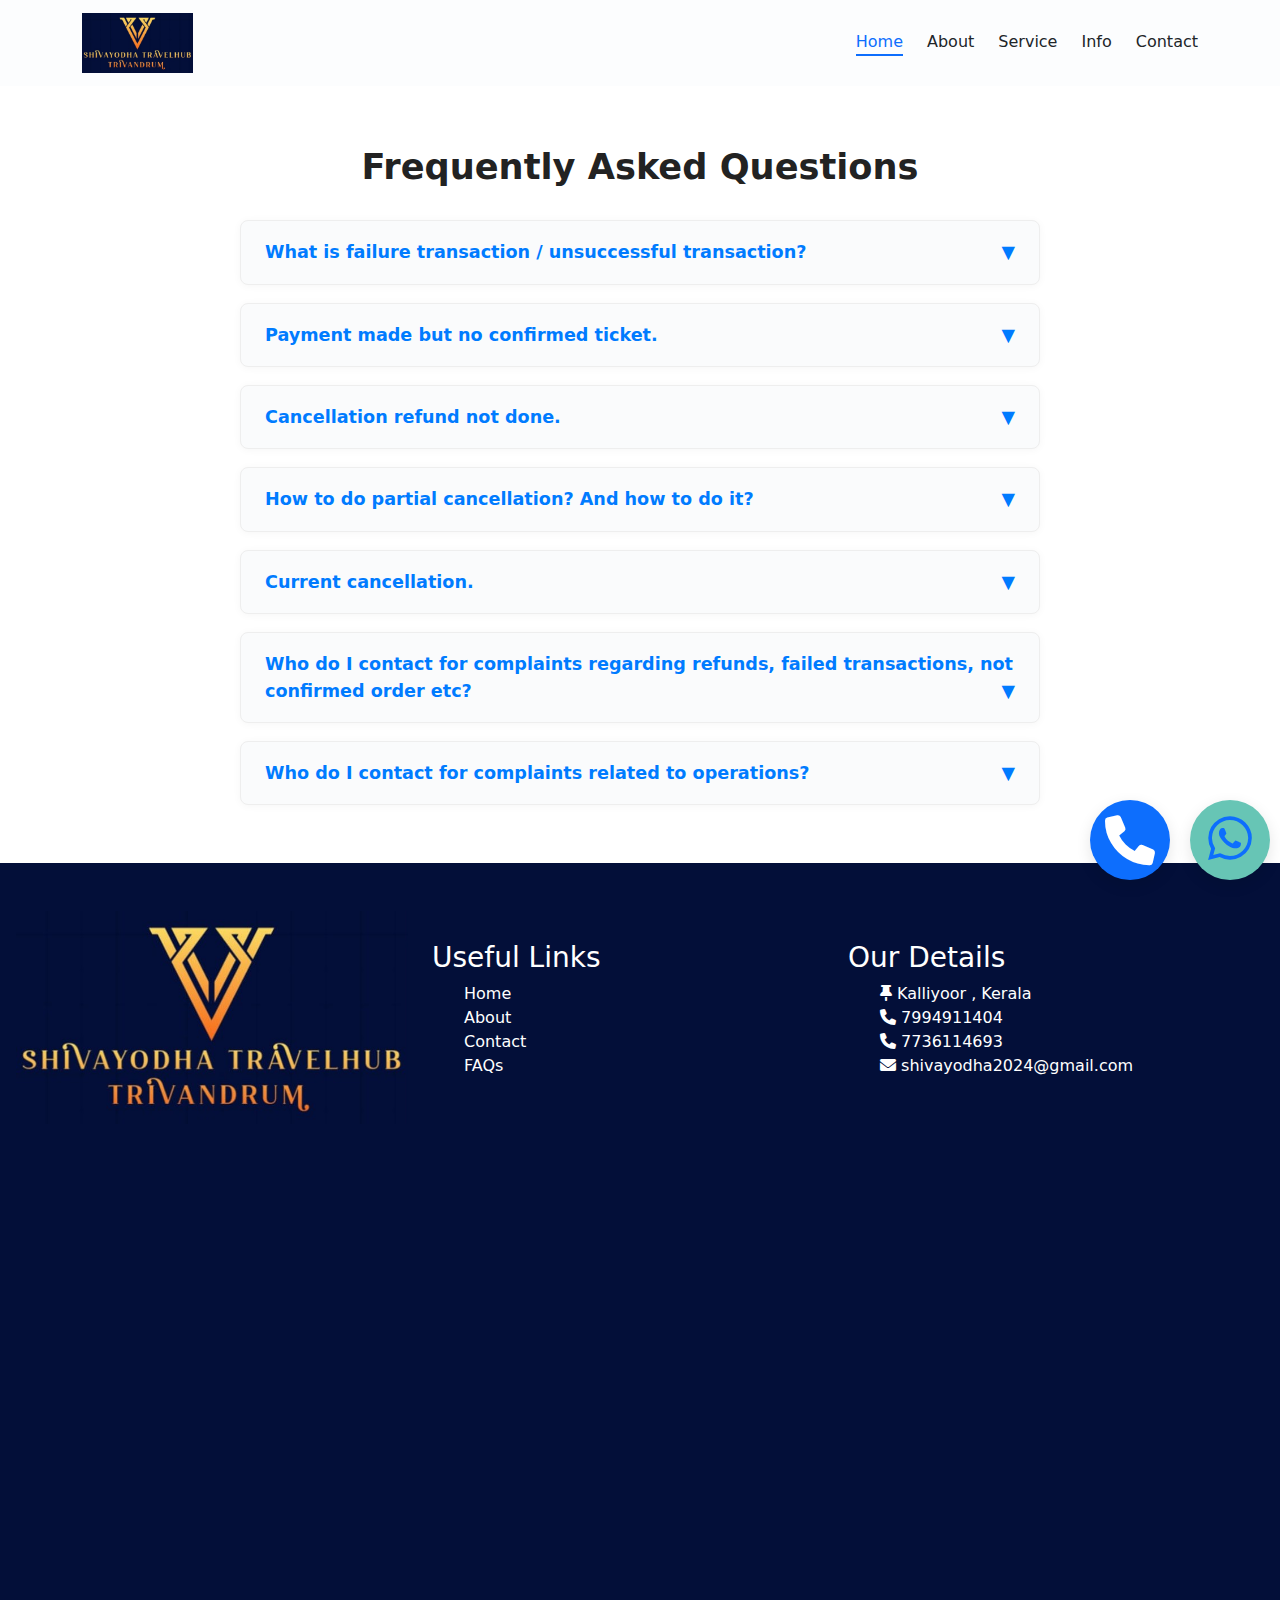
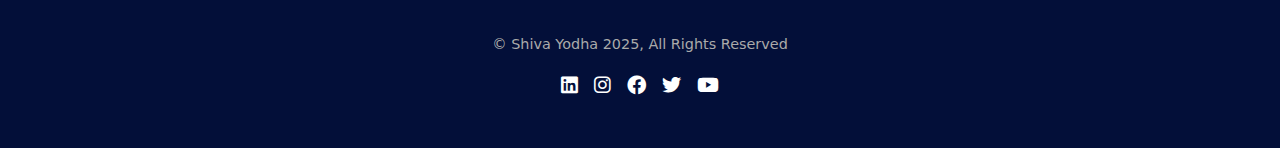
<file: FAQ.html>
<!DOCTYPE html>
<html lang="en">
<head>
  <meta charset="UTF-8">
  <meta name="viewport" content="width=device-width, initial-scale=1.0">
  <title>Shiv yodha</title>
  <link rel="stylesheet" href="style.css">
  <link rel="stylesheet" href="https://fonts.googleapis.com/css2?family=Poppins:wght@300;400;500;600;700&display=swap">
  <link rel="stylesheet" href="https://cdnjs.cloudflare.com/ajax/libs/font-awesome/6.0.0-beta3/css/all.min.css">
<link href="https://fonts.googleapis.com/css2?family=Abril+Fatface&family=Open+Sans:ital,wght@0,300..800;1,300..800&display=swap" rel="stylesheet">
<link href="https://fonts.googleapis.com/css2?family=Abril+Fatface&family=Inspiration&family=Open+Sans:ital,wght@0,300..800;1,300..800&display=swap" rel="stylesheet">
<link href="https://cdn.jsdelivr.net/npm/bootstrap@5.3.0/dist/css/bootstrap.min.css" rel="stylesheet"/>
</head>
<body>
   <!-- Navbar -->
<header class="navbar">
  <div class="container">
    <a href="#Home" class="logo navbar-brand"><img src="./images/logo.jpg" alt="" srcset=""></a>

    <!-- Desktop Menu -->
    <nav class="desktop-menu">
      <a href="index.html" class="nav-link active">Home</a>
      <a href="index.html" class="nav-link">About</a>
      <a href="index.html" class="nav-link">Service</a>
      <a href="#FAQ" class="nav-link">Info</a>
      <a href="index.html" class="nav-link">Contact</a>
    </nav>

    <!-- Mobile Menu Toggle -->
    <button class="mobile-toggle" onclick="toggleMobileMenu()">
      <span class="menu-icon" id="menu-icon">&#9776;</span>
      <span class="close-icon" id="close-icon" style="display: none;">&times;</span>
    </button>
  </div>

  <!-- Mobile Menu Content -->
  <div class="mobile-menu" id="mobile-menu">
    <a href="index.html" class="mobile-nav-link">Home</a>
    <a href="index.html" class="mobile-nav-link">About</a>
    <a href="index.html" class="mobile-nav-link">Service</a>
    <a href="#FAQ" class="mobile-nav-link">Info</a>
    <a href="index.html" class="mobile-nav-link">Contact</a>
  </div>
</header>

<!--Navbar ends-->
  <!-- FAQ Section -->
  <section class="faq-section" id="Faq">
    <div class="container">
      <h2 class="faq-title">Frequently Asked Questions</h2>
      <div class="faq-list">

        <div class="faq-item">
          <button class="faq-question">What is failure transaction / unsuccessful transaction?</button>
          <div class="faq-answer">
            <p>
              All payments are processed by the bank that issues the credit or debit card or netbanking. Based on that process the bank returns a successful or failed message. Bank does not provide any reason for failed transactions and in some cases may return this message to us even after successfully debiting a customer's account. No amount is paid to us when a transaction is termed failed and we would not be in a position to make refunds against these transactions. The process of receiving the transaction status is fully automated and it is very unlikely that we do not confirm a ticket with a successful transaction message.
            </p>
          </div>
        </div>

        <div class="faq-item">
          <button class="faq-question">Payment made but no confirmed ticket.</button>
          <div class="faq-answer">
            <p>
              Tickets are confirmed when we receive a Successful transaction message. Any technical problems in this stage including a break in connectivity or slow connection can cause this problem. In all these circumstances the total amount including any service charge is refunded to the customer's account. The refund is done as a manual process in the morning of every working day. The amount will normally reflect in the customer's account within 15 working days, but this depends on the individual bank and their processes.
            </p>
          </div>
        </div>

        <div class="faq-item">
          <button class="faq-question">Cancellation refund not done.</button>
          <div class="faq-answer">
            <p>
              The cancellation refunds are done manually every forenoon on all working days. The refund amount will normally appear within 15 working days of our refunding, but this depends on the individual bank and their processes.
            </p>
          </div>
        </div>

        <div class="faq-item">
          <button class="faq-question">How to do partial cancellation? And how to do it?</button>
          <div class="faq-answer">
            <p>
              The cancellation screen displays the list of seats booked in red, only those seats that are selected are cancelled. Currently this feature is not available, We will provide this feature as soon as possible.
            </p>
          </div>
        </div>

        <div class="faq-item">
          <button class="faq-question">Current cancellation.</button>
          <div class="faq-answer">
            <p>
              We do allow cancellation of current tickets up to four hour before departure of bus from its starting point. This time is not to be confused with the boarding time printed on your booking.
            </p>
          </div>
        </div>

        <div class="faq-item">
          <button class="faq-question">Who do I contact for complaints regarding refunds, failed transactions, not confirmed order etc?</button>
          <div class="faq-answer">
            <p>
              The best way to reach us for complaints regarding refunds, failed transactions and booking etc is by writing an email to support with your PNR & contact details. We therefore strongly recommend you to use the support link.
            </p>
          </div>
        </div>

        <div class="faq-item">
          <button class="faq-question">Who do I contact for complaints related to operations?</button>
          <div class="faq-answer">
            <p>
              Complaints related to the actual bus services i.e. Delay in service, physical discomfort during the journey, behaviour of the staff, quality of buses, etc will be addressed at main office. You can send a mail that reaches the management directly.
            </p>
          </div>
        </div>

      </div>
    </div>
  </section>

  <!-- Footer Section -->
  <footer class="footer">
    <div class="footer-container">

      <div class="footer-row row">
        <div class="details-row row">
          <div class="col-lg-4"><img src="./images//logo.jpg" alt="" srcset=""></div>

        <div class="col-lg-4 links">
          <h3>Useful Links</h3>
          <ul>
            <li><a href="index.html">Home</a></li>
            <li><a href="index.html">About</a></li>
            <li><a href="index.html">Contact</a></li>
            <li><a href="#Faq">FAQs</a></li>
          </ul>
        </div>

        <div class="col-lg-4 location">
          <h3>Our Details</h3>
          <ul>
            <li><i class="fa fa-thumb-tack" aria-hidden="true"></i> Kalliyoor , Kerala</li>
            <li><a href="#"><i class="fa fa-phone" aria-hidden="true"></i> 7994911404</a></li>
            <li><a href="#"><i class="fa fa-phone" aria-hidden="true"></i> 7736114693</a></li>
            <li><a href="mailto:shivayodha2024@gmail.com"><i class="fa fa-envelope" aria-hidden="true"></i> shivayodha2024@gmail.com</a></li>
          </ul>
        </div>
        </div>

        <div class="footer-map">
        <iframe src="https://www.google.com/maps/embed?pb=!1m18!1m12!1m3!1d5581.453458549862!2d77.0126791721624!3d8.432700287832667!2m3!1f0!2f0!3f0!3m2!1i1024!2i768!4f13.1!3m3!1m2!1s0x3b05aff77f19ec33%3A0xc0f80ec910e7d002!2sKalliyoor%2C%20Kerala!5e0!3m2!1sen!2sin!4v1746268515455!5m2!1sen!2sin"style="border:0;" allowfullscreen="" loading="lazy" referrerpolicy="no-referrer-when-downgrade"></iframe>
        </div>
  
        <div class="footer-bottom">
         <p>© Shiva Yodha 2025, All Rights Reserved</p>
  
        <div class="footer-social">
          <a href="#" target="_blank"><i class="fab fa-linkedin"></i></a>
          <a href="https://www.instagram.com/shiva.yodha2024" target="_blank"><i class="fab fa-instagram"></i></a>
          <a href="https://www.facebook.com/share/1APKKLjFyr/" target="_blank"><i class="fab fa-facebook"></i></a>
          <a href="#" target="_blank"><i class="fab fa-twitter"></i></a>
          <a href="#" target="_blank"><i class="fab fa-youtube"></i></a>
        </div>
       </div>
    </div>
  
        
      <div class="contact-icon">
        <div class="whatsapp-icon">
          <a href="https://wa.me/7994911404"><i class="fa-brands fa-whatsapp"></i></a>
        </div>
        <div class="Call-icon">
          <a href="tel:7736114693"><i class="fa-solid fa-phone"></i></a>
        </div>
      </div>

  </div>
 </footer>

<!-- Footer Section ends-->

  <script src="faq.js"></script>
  <script src="script.js"></script>
</body>
</html>
</file>
<file: style.css>
/* Reset and Base Styles */
* {
    margin: 0;
    padding: 0;
    box-sizing: border-box;
  }
  
  h1{
    font-family: 'Abril Fatface';
    font-size: 50px;
    font-weight: 100;
  }
  h2{
    color: #AD6C56;
    font-size: 25px;
    font-weight: 200px;

  }
  body {
    font-family: 'Rubik', sans-serif;
    line-height: 1.6;
  }
  
  a {
    text-decoration: none;
    color: inherit;
  }
  
  ul {
    list-style: none;
  }
  
  .container {
    max-width: 1200px;
    margin: 0 auto;
    padding: 0 20px;
  }
  
  img {
    max-width: 100%;
    height: auto;
  }
  
  /* Header Styles */

  /* Navbar */

  /* Navbar styling */
.navbar {
  position: sticky;
  top: 0;
  background:#fcfdfe;
  z-index: 1000;
}

.navbar-container {
  display: flex;
  justify-content: space-between;
  align-items: center;
  padding: 1rem 2rem;
  max-width: 1280px;
  margin: auto;
}

.logo {
  font-weight: bold;
  font-size: 1.5rem;
  text-decoration: none;
  color: black;
}

.desktop-menu {
  display: flex;
  gap: 1.5rem;
}

.nav-link {
  text-decoration: none;
  color: #555;
  font-weight: 500;
  transition: color 0.3s;
}

.nav-link:hover,
.nav-link.active {
  color: #0d6efd;
  border-bottom: 2px solid #0d6efd;
}

.mobile-toggle {
  background: none;
  border: none;
  cursor: pointer;
  display: none;
}

.menu-icon,
.close-icon {
  font-size: 1.5rem;
}

/* Mobile menu */
.mobile-menu {
  display: none;
  flex-direction: column;
  background: #fff;
  position: absolute;
  width: 100%;
  left: 0;
  top: 60px;
  box-shadow: 0 4px 16px rgba(0,0,0,0.08);
  z-index: 99;
  
  /* Add these transition properties */
  opacity: 0;
  transform: translateY(-20px);
  transition: opacity 0.3s ease, transform 0.3s ease;
}

.mobile-menu.active {
  display: flex;
  opacity: 1;
  transform: translateY(0);
}


.mobile-nav-link {
  padding: 1rem;
  text-decoration: none;
  font-size: 1.2rem;
  color: #333;
  border-bottom: 1px solid #eee;
}



  .header {
    box-shadow: 0 2px 10px rgba(0, 0, 0, 0.1);
  }
  
  .header-contact {
    background-color: #fcfcfe;
    padding: 10px 0;
    /* border-bottom: 1px solid #ffd0d6;*/
  }
  
  .header-contact .container {
    display: flex;
    justify-content: space-between;
    align-items: center;
  }
  
  .contact-info a, 
  .auth-links a {
    margin-right: 20px;
    font-size: 14px;
  }
  
  .contact-info i, 
  .auth-links i {
    margin-right: 5px;
    color: #ea4c89;
  }
  
  .main-header {
    padding: 15px 0;
    background-color: #fcfcfe;
  }

  .main-header a{
    text-decoration: none;
    color: #000;
  }
  
  .main-header .container {
    display: flex;
    justify-content: space-between;
    align-items: center;
  }
  
  .logo img {
    height: 60px;
  }
  
  .main-nav ul {
    display: flex;
  }
  
  .main-nav li {
    position: relative;
    margin-left: 30px;
  }
  
  .main-nav a {
    padding: 5px 0;
    font-weight: 500;
    transition: color 0.3s;
  }
  
  .main-nav a:hover {
    color: #ea4c89;
  }
  
  .dropdown-menu {
    position: absolute;
    top: 100%;
    left: 0;
    width: 200px;
    background: #fff;
    border-radius: 5px;
    box-shadow: 0 5px 15px rgba(0, 0, 0, 0.1);
    padding: 10px;
    z-index: 100;
    opacity: 0;
    visibility: hidden;
    transform: translateY(10px);
    transition: all 0.3s;
  }
  
  .dropdown:hover .dropdown-menu {
    opacity: 1;
    visibility: visible;
    transform: translateY(0);
  }
  
  .dropdown-menu li {
    margin: 0;
    padding: 7px 0;
  }
  
  .dropdown-menu a {
    display: block;
    padding: 5px;
  }
  
  .app-download img {
    height: 40px;
  }
  
  /* Hero Section */
  .hero-carousel-section {
    position: relative;
    width: 100%;
    min-height: 70vh;
    overflow: hidden;
    display: flex;
    align-items: center;
    justify-content: center;
  }
  
  .hero-carousel {
    width: 100%;
    height: 100%;
    position: relative;
  }
  
  .hero-slide {
    display: none;
    align-items: center;
    justify-content: flex-start;
    flex-direction: row;
    width: 100%;
    min-height: 70vh;
    position: absolute;
    top: 0; left: 0;
    opacity: 0;
    transition: opacity 0.6s;
    padding: 40px 0;
    background-size: cover;
    background-position: center;
    background-repeat: no-repeat;
  }
  
  .hero-slide.active {
    display: flex;
    opacity: 1;
    position: relative;
    z-index: 2;
  }
  
  .hero-slide::before {
    content: "";
    position: absolute;
    inset: 0;
    background: rgba(255,255,255,0.7); /* Overlay for readability */
    z-index: 1;
  }
  
  .hero-slide-content {
    display: flex;
    flex-direction: column;
    align-items: center;
    flex: 1;
    padding: 0 5vw;
    z-index: 2;
    position: relative;
  }
  
  .hero-slide-content h3 {
    font-family: 'Inspiration', cursive;
    color: #030f39;
    font-size: 5rem;
    margin-bottom: 10px;
  }
  
  .hero-slide-content h1 {
    font-family: 'Abril Fatface', cursive;
    font-size: 3rem;
    color: #b07a5c;
    margin-bottom: 18px;
    line-height: 1.1;
  }
  
  .hero-slide-content p {
    color: #444;
    margin-bottom: 24px;
    line-height: 1.7;
    max-width: 600px;
  }
  
  .hero-slide-content .btn {
    background: transparent;
    color: #222;
    border: 2px dashed #b07a5c;
    padding: 12px 36px;
    border-radius: 30px;
    font-size: 1rem;
    cursor: pointer;
    transition: background 0.2s, color 0.2s;
  }
  
  .hero-slide-content .btn:hover {
    background: #b07a5c;
    color: #fff;
  }
  
  .hero-carousel-btn {
    position: absolute;
    top: 50%;
    transform: translateY(-50%);
    background: #fff;
    color: #007bff;
    border: none;
    border-radius: 50%;
    width: 46px;
    height: 46px;
    font-size: 2rem;
    cursor: pointer;
    z-index: 5;
    box-shadow: 0 2px 8px rgba(0,0,0,0.08);
    transition: background 0.2s;
  }
  
  .hero-carousel-btn.prev { left: 16px; }
  .hero-carousel-btn.next { right: 16px; }
  .hero-carousel-btn:hover { background: #f0f0f0; }
  
  .hero-carousel-dots {
    position: absolute;
    bottom: 24px;
    left: 50%;
    transform: translateX(-50%);
    display: flex;
    gap: 10px;
    z-index: 10;
  }
  
  .hero-carousel-dot {
    width: 12px;
    height: 12px;
    border-radius: 50%;
    background: #ddd;
    cursor: pointer;
    transition: background 0.2s;
  }
  
  .hero-carousel-dot.active {
    background: #007bff;
  }
  
  /* Responsive: Remove background image on mobile */
  @media (max-width: 991px) {
    .hero-slide {
      background: none !important;
      min-height: 50vh;
      flex-direction: column;
      text-align: center;
      padding: 24px 0;
      justify-content: center;
    }
    .hero-slide::before {
      display: none;
    }
    .hero-slide-content {
      padding: 0 2vw;
    }
    .hero-slide-content h1 {
      font-size: 2.2rem;
    }
    .hero-slide-content h3 {
      font-size: 1.3rem;
    }
  }
  
  /* custom button*/ 
.btn {
  position: relative;
  font-size: 17px;
  text-transform: uppercase;
  text-decoration: none;
  padding: 1em 2.5em;
  display: inline-block;
  cursor: pointer;
  border-radius: 6em;
  transition: all 0.2s;
  border: none;
  font-family: inherit;
  font-weight: 500;
  color: rgb(255, 255, 255);
  background-color:#e8e8e8 ;
}

.btn:hover {
  transform: translateY(-3px);
  box-shadow: 0 10px 20px rgba(0, 0, 0, 0.2);
}

.btn:active {
  transform: translateY(-1px);
  box-shadow: 0 5px 10px rgba(0, 0, 0, 0.2);
}

.btn::after {
  content: "";
  display: inline-block;
  height: 100%;
  width: 100%;
  border-radius: 100px;
  position: absolute;
  top: 0;
  left: 0;
  z-index: -1;
  transition: all 0.4s;
}

.btn::after {
  background-color:#fcfdfe;
  border-style: dashed;
  
}

.btn:hover::after {
  transform: scaleX(1.4) scaleY(1.6);
  opacity: 0;
}


  
  
  
  /* About Section */
  .about-section {
    padding: 70px 0;
    background-color: #f9f9f9;
  }
  
  .about-content {
    display: flex;
    align-items: center;
    gap: 50px;
  }
  
  .about-image {
    width: 45%;
    position: relative;
  }
  
  .about-image img {
    border-radius: 50%;
    border: 15px solid rgba(255, 105, 139, 0.1);
  }
  
  .about-text {
    width: 90%;
  }
  .about-text h1,h2{
    line-height: 1;
  }
  .about-text h2{
    color: #AD6C56;
  }
  
  .about-text h1 {
    font-size: 50px;
    font-weight: 100;
    margin-bottom: 20px;
  }
  
  .about-text span {
    color: #000000;
  }
  
  .about-text p {
    font-weight: lighter;
    font-style: italic;
    margin-bottom: 15px;
    color: #666;
  }
  
  .about-features {
    display: flex;
    flex-wrap: wrap;
    gap: 20px;
    margin-top: 25px;
  }

  
  .about-feature {
    display: flex;
    align-items: center;
    gap: 10px;
    width: calc(50% - 10px);
  }
  
  .about-feature-icon {
    width: 40px;
    height: 40px;
    background-color: #f0f0f0;
    border-radius: 50%;
    display: flex;
    align-items: center;
    justify-content: center;
  }
  
  .about-feature-icon i {
    color: #AD6C56;
  }


  /* FAQ */

  .faq-section {
    background: #fff;
    padding: 60px 0 40px 0;
  }
  
  .faq-title {
    font-size: 2.2rem;
    font-weight: 700;
    margin-bottom: 32px;
    text-align: center;
    color: #222;
  }
  
  .faq-list {
    max-width: 800px;
    margin: 0 auto;
  }
  
  .faq-item {
    margin-bottom: 18px;
    border-radius: 8px;
    box-shadow: 0 1px 8px rgba(0,0,0,0.04);
    background: #fafbfc;
    overflow: hidden;
    border: 1px solid #eee;
  }
  
  .faq-question {
    width: 100%;
    background: none;
    border: none;
    outline: none;
    font-size: 1.1rem;
    font-weight: 600;
    color: #007bff;
    padding: 18px 24px;
    text-align: left;
    cursor: pointer;
    transition: background 0.2s;
    position: relative;
  }
  
  .faq-question::after {
    content: '\25BC';
    float: right;
    transition: transform 0.3s;
  }
  
  .faq-item.active .faq-question::after {
    transform: rotate(180deg);
  }
  
  .faq-answer {
    max-height: 0;
    overflow: hidden;
    background: #fff;
    color: #222;
    padding: 0 24px;
    font-size: 1rem;
    transition: max-height 0.3s ease, padding 0.3s;
  }
  
  .faq-item.active .faq-answer {
    padding: 16px 24px 18px 24px;
    max-height: 400px;
  }
  
  @media (max-width: 600px) {
    .faq-title {
      font-size: 1.4rem;
      margin-bottom: 20px;
    }
    .faq-list {
      padding: 0 6px;
    }
    .faq-question,
    .faq-answer {
      font-size: 1rem;
      padding-left: 12px;
      padding-right: 12px;
    }
  }
  
  
  /* Features Section */
  .f-section {
    padding: 70px 0;
  }
  
  .section-title {
    text-align: center;
    margin-bottom: 40px;
  }
  
  .section-title h1 {
    font-size: 50px;
    font-weight: 100;
    margin-bottom: 15px;
  }
  
  .section-title span {
    color: #67c5b5;
  }
  
  .section-title p {
    max-width: 800px;
    margin: 0 auto;
    font-size: 16px;
    font-style: italic;
    color: #666;
  }
  
  .f-grid {
    display: flex;
    justify-content: center;
    gap: 30px;
    flex-wrap: wrap;
    margin-top: 30px;
  }
  
  .f-box {
    width: 220px;
    height: 60px;
    display: flex;
    align-items: center;
    padding: 15px 20px;
    border-radius: 30px;
    border: 1px solid #eaeaea;
    transition: transform 0.3s, box-shadow 0.3s;
  }
  
  .f-box:hover {
    transform: translateY(-5px);
    box-shadow: 0 10px 20px rgba(0, 0, 0, 0.05);
  }
  
  .f-icon {
    width: 40px;
    height: 40px;
    border-radius: 50%;
    background-color: #ffeef1;
    display: flex;
    align-items: center;
    justify-content: center;
    margin-right: 15px;
  }
  
  .f-icon.red i {
    color: #ea4c89;
  }
  
  .f-box h3 {
    font-size: 15px;
    font-weight: 500;
  }
  
/* carousol */
  
#root {
  max-width: 1280px;
  margin: 0 auto;
  padding: 2rem;
  text-align: center;
}

.carousel-container {
  max-width: 1000px;
  margin: 40px auto;
  background: #fff;
  border-radius: 12px;
  padding: 32px 24px;
  position: relative;
  overflow: hidden;
}
.carousel-header {
  display: block;
  justify-content: space-between;
  align-items: center;
  margin-bottom: 24px;
}
.header-text h2 {
  color: #AD6C56;
  
}

.carousel-controls {
  display: flex;
  gap: 20px;
  margin-top: 16px;
  align-items: center;
  justify-content: center;
}
.carousel-controls button {
  background: #007bff;
  color: #fff;
  border: none;
  border-radius: 50%;
  width: 40px;
  height: 40px;
  font-size: 22px;
  cursor: pointer;
  transition: background 0.2s;
}
.carousel-controls button:hover {
  background: #0056b3;
}
.carousel {
  display: flex;
  transition: transform 0.5s cubic-bezier(0.4, 0, 0.2, 1);
  will-change: transform;
}
.destination-card {
  min-width: 300px;
  max-width: 300px;
  margin: 0 10px;
  background: #f6f6f6;
  border-radius: 10px;
  box-shadow: 0 2px 8px rgba(0,0,0,0.06);
  overflow: hidden;
  flex-shrink: 0;
  display: flex;
  flex-direction: column;
  align-items: stretch;
  transition: box-shadow 0.2s;
}

@media (max-width: 1023px) {
  .destination-card, .destination-card {
    min-width: 240px;
    max-width: 240px;
  }
}
@media (max-width: 767px) {
  .carousel-container {
    padding: 16px 2px;
  }
  .destination-card, .destination-card {
    min-width: 70vw;
    max-width: 90vw;
    margin: 0 6px;
  
  }
  .carousel-header h1 {
    font-size: 20px;
  }
}

.destination-card {
  flex: 0 0 auto;
  max-width: 300px;
  background: white;
  box-shadow: 0 0 10px #e5e7eb;
  border-radius: 150px;
  overflow: hidden;
  text-align: center;
}

.destination-card img {
  width: 100%;
  height: 200px;
  object-fit: cover;
}

.destination-card .details {
  padding: 1rem;
}

.destination-card .details h3 {
  margin: 0;
  font-size: 1.25rem;
  font-weight: bold;
}

.destination-card .details p {
  color: #6b7280;
}

  
  /* Services Section */


.services h2{
  color: #AD6C56;
}
  
  .hero-card,
  .travel-card {
    background-color: #fff;
    border-radius: 16px;
    overflow: hidden;
    position: relative;
    height: 100%;
    border: 1px solid #eaeaea;
    transition: transform 0.3s, box-shadow 0.3s;
  }
  
  .hero-card,
  .travel-card:hover{
    transform: translateY(-10px);
    box-shadow: 0 10px 20px rgba(0, 0, 0, 0.05);
  }
  .card-img {
    width: 100%;
    height: 200px;
    object-fit: cover;
  }
  
  .card-content {
    padding: 1rem;
  }
  
  .card-title {
    font-size: 1.25rem;
    font-weight: bold;
  }
  
  .card-description {
    font-size: 0.95rem;
    color: #555;
  }
  
  .compass-wrapper {
    position: absolute;
    top: 16px;
    left: 16px;
  }
  
  .compass-logo {
    width: 40px;
    height: 40px;
    background: white;
    border-radius: 50%;
  }
  
  .card-footer {
    padding: 1rem;
    display: flex;
    justify-content: flex-end;
  }
  
  .black-pill {
    margin: auto;
    width: 40px;
    height: 10px;
    background: #000;
    border-radius: 999px;
  }



  /*Contact us sction */

  .contact-section {
    background: #fff;
    padding: 60px 0 40px 0;
  }
  
  .contact-container {
    display: flex;
    
    justify-content: center;
    align-items: flex-start;
    gap: 48px;
    max-width: 900px;
    margin: 0 auto;
    border-radius: 16px;
    padding: 40px 32px;
    background: #fff;
  }
  
  /* Contact Info Box */
  .contact-info-box {
    flex: 1;
    width: 10vw;
    height: 500px;
    background: #b39898;
    color: #000000;
    border-radius: 12px;
    padding: 32px 24px;
    margin-top: 0;
    display: flex;
    text-align: center;
    flex-direction: column;
    justify-content: flex-start;
  }

  .contact-info-box:hover{
    box-shadow: rgba(0, 0, 0, 1.05);
  }

  .contact-info-box a{
    text-decoration: none;
    color: #fff;
  }
  .contact-info-box a:hover{
    color :#d84070;
  }
  
  .contact-info-box h3 {
    font-size: 1.2rem;
    margin-bottom: 18px;
    font-weight: 600;
    color: #fff;
  }
  
  .contact-info-box ul {
    list-style: none;
    padding: 0;
    margin: 0 0 18px 0;
  }
  
  .contact-info-box li {
    display: flex;
    align-items: center;
    gap: 14px;
    margin-bottom: 16px;
    font-size: 1rem;
    color: #fff;
  }
  
  .contact-info-box i {
    color: #007bff;
    font-size: 1.1rem;
  }
  
  .contact-map iframe {
    width: 100%;
    height: 260px;
    border-radius: 8px;
    border: none;
  }
  
  /* Responsive */
  @media (max-width: 900px) {
    .contact-container {
      flex-direction: column;
      gap: 24px;
      padding: 28px 10px;
    }
    .contact-info-box {
      width: 100%;
      max-width: 100%;
      margin-top: 0;
    }
  }
  
  


  /* Footer */


  .footer {
    display: flex;
    justify-content: space-between;
    background-color: #030f39;
    color: white;
    position: relative;
    overflow: hidden;
  }
  
  .footer-container {
    
    max-width: 1280px;
    margin: 0 auto;
    padding: 3rem 1rem;
  }
  
  .footer-grid {
    display: grid;
    grid-template-columns: repeat(auto-fit, minmax(220px, 1fr));
    gap: 2rem;
  }
  
  .footer-title {
    font-size: 1.75rem;
    font-weight: bold;
    margin-bottom: 1rem;
  }
  
  .footer-description {
    color: #ccc;
    font-size: 0.95rem;
    line-height: 1.5;
  }
  
  .footer-column h3 {
    font-size: 1.1rem;
    margin-bottom: 1rem;
  }
  
  .footer-column ul {
    list-style: none;
    padding: 0;
    margin: 0;
  }
  
  .footer-column li {
    margin-bottom: 0.5rem;
    color: #ccc;
    font-size: 0.9rem;
  }
  
  .footer-column a {
    color: #ccc;
    text-decoration: none;
    transition: color 0.3s;
  }
  
  .footer-column a:hover {
    color: #00bfff;
  }
  
  .footer-divider {
    border: none;
    border-top: 1px solid #444;
    margin: 2rem 0;
  }
  
  .footer-bottom {
    display: flex;
    flex-direction: column;
    align-items: center;
    gap: 1rem;
    text-align: center;
  }
  
  .footer-bottom p {
    color: #aaa;
    font-size: 0.9rem;
    margin: 0;
  }
  
  .footer-links {
    display: flex;
    flex-wrap: wrap;
    gap: 1rem;
    justify-content: center;
  }
  
  .footer-links a {
    color: #aaa;
    font-size: 0.9rem;
    text-decoration: none;
    transition: color 0.3s;
  }
  
  .footer-links a:hover {
    color: white;
  }
  
  .footer-social {
    display: flex;
    gap: 1rem;
    justify-content: center;
  }
  
  .footer-social a {
    color: #ccc;
    font-size: 1.2rem;
    transition: color 0.3s;
  }
  
  .footer-social a:hover {
    color: white;
  }
  
.footer-row a{
  text-decoration: none;
  color: #fff;
}
.footer-row a:hover{
  text-decoration: none;
  color: #b84545;
}
  

.details-row {
  display: flex;
  align-items: center;
}
  .footer-map {
    display: flex;
    flex-direction: column;
    align-items: center;
    width: auto;
    height: 500px;
    margin-top: 20px;
    margin-bottom: 10px;
}
  iframe{
    width: 100%;
    height: 500px;
    border-radius: 10px;
  }

  .whatsapp-icon {
    background-color: #67c5b5;
    border-radius: 50%;
    width: 80px;
    height:80px;
    text-align: center;
    position: fixed;
    bottom: 20px;
    right: 10px;
    z-index: 100;
    box-shadow: 0 5px 15px rgba(0, 0, 0, 0.1);
  }
  .whatsapp-icon,.Call-icon i {
    font-size: 50px;
    line-height: 80px;
    color: #fff;
  }

  .Call-icon{
    border-radius: 50%;
    width: 80px;
    height: 80px;
    background-color: #0d6efd;
    text-align: center;
    align-items: center;
    position: fixed;
    bottom: 20px;
    right: 110px;
    z-index: 100;
    box-shadow: 0 5px 15px rgba(0, 0, 0, 0.1);
    
  }
  

  

  
  /* Responsive Styles */
  
  
  
  
  
  
  
  .reasons-container {
    padding: 4rem 1rem;
    max-width: 1200px;
    margin: 0 auto;
    margin-bottom: 50px;
  }
  
  .reasons-header {
    text-align: center;
    margin-bottom: 4rem;
  }
  
  .reasons-header h2 {
    font-size: 2.5rem;
    font-weight: bold;
    line-height: 1.3;
  }
  
  @media (min-width: 768px) {
    .reasons-header h2 {
      font-size: 3rem;
    }
  }
  
  @media (min-width: 1024px) {
    .reasons-header h2 {
      font-size: 3.5rem;
    }
  }
  
  .features-grid {
    display: grid;
    grid-template-columns: 1fr;
    gap: 2.5rem;
  }
  
  @media (min-width: 768px) {
    .features-grid {
      grid-template-columns: 1fr 1fr;
      gap: 3rem;
    }
  }
  
  @media (min-width: 1024px) {
    .features-grid {
      grid-template-columns: 1fr 1fr 1fr;
      gap: 3rem 2rem;
    }
  }
  
  .feature-item {
    display: flex;
    align-items: flex-start;
    gap: 1rem;
  }

  .icon-box {
    width: 64px;
    height: 64px;
    flex-shrink: 0;
    
  }
  
  .icon-box img {
    width: 100%;
    height: 100%;
    object-fit: cover;
    border-radius: 40px;
  }
  
  .feature-text h3 {
    font-size: 1.125rem;
    font-weight: 600;
    margin-bottom: 0.5rem;
  }
  
  .feature-text p {
    color: #6b7280;
    font-size: 0.9rem;
    line-height: 1.5;
  }
  

  /*Animation*/

  .autoshow{
    animation: autoShowAnimation both;
    animation-timeline: view(80% 10%);
  }

  @keyframes autoShowAnimation{
    from{
      opacity: 0;
      transform: translateY(200px) scale(0.3);
    }to{
      opacity: 1;
      transform: translateY(0) scale(1);
    }
  }




  /* Responsive */
@media (max-width: 767px) {
  .desktop-menu {
    display: none;
  }
  .mobile-toggle {
    display: block;
  }
}

@media (max-width: 992px) {
  .hero-content,
  .services-content,
  .about-content,
  .footer-content {
    flex-direction: column;
  }
  
  .hero-text,
  .hero-image,
  .service-list,
  .service-image,
  .about-image,
  .about-text,
  .footer-logo,
  .footer-links {
    width: 100%;
  }
  
  .hero-text {
    padding-right: 0;
    margin-bottom: 40px;
  }
  
  
  
  .service-image,
  .about-image {
    margin-top: 40px;
    order: -1;
  }
  
  .footer-logo {
    margin-bottom: 30px;
  }
  
  .footer-links {
    flex-wrap: wrap;
  }
  
  .footer-column {
    width: 50%;
    margin-bottom: 30px;
  }
}

@media (min-width: 768px) {
  .carousel-header {
    flex-direction: row;
    justify-content: space-between;
    align-items: center;
  }
}

@media (max-width: 768px) {
  .main-header .container {
    flex-wrap: wrap;
  }
  
  .main-nav {
    order: 3;
    width: 100%;
    margin-top: 20px;
  }
  
  .main-nav ul {
    justify-content: center;
  }
  
  .f-grid {
    gap: 15px;
  }
  
  .f-box {
    width: calc(50% - 15px);
  }
  
  .amenities-grid {
    gap: 20px;
  }
  
  .amenity-item {
    width: calc(33.33% - 20px);
  }
  
  .footer-bottom {
    flex-direction: column;
    text-align: center;
    gap: 10px;
  }
}

@media (max-width: 576px) {
  .header-contact .container {
    flex-direction: column;
    gap: 10px;
  }
  
  .hero-text h1 {
    font-size: 32px;
  }
  
  .form-row {
    flex-direction: column;
  }
  
  .form-group.half {
    width: 100%;
  }
  
  .feature-box,
  .amenity-item {
    width: 100%;
  }
  
  .routes-slider {
    flex-direction: column;
    align-items: center;
  }
  
  .route-card {
    max-width: 100%;
  }
  
  .about-feature {
    width: 100%;
  }
  
  .footer-column {
    width: 100%;
  }
}
</file>
